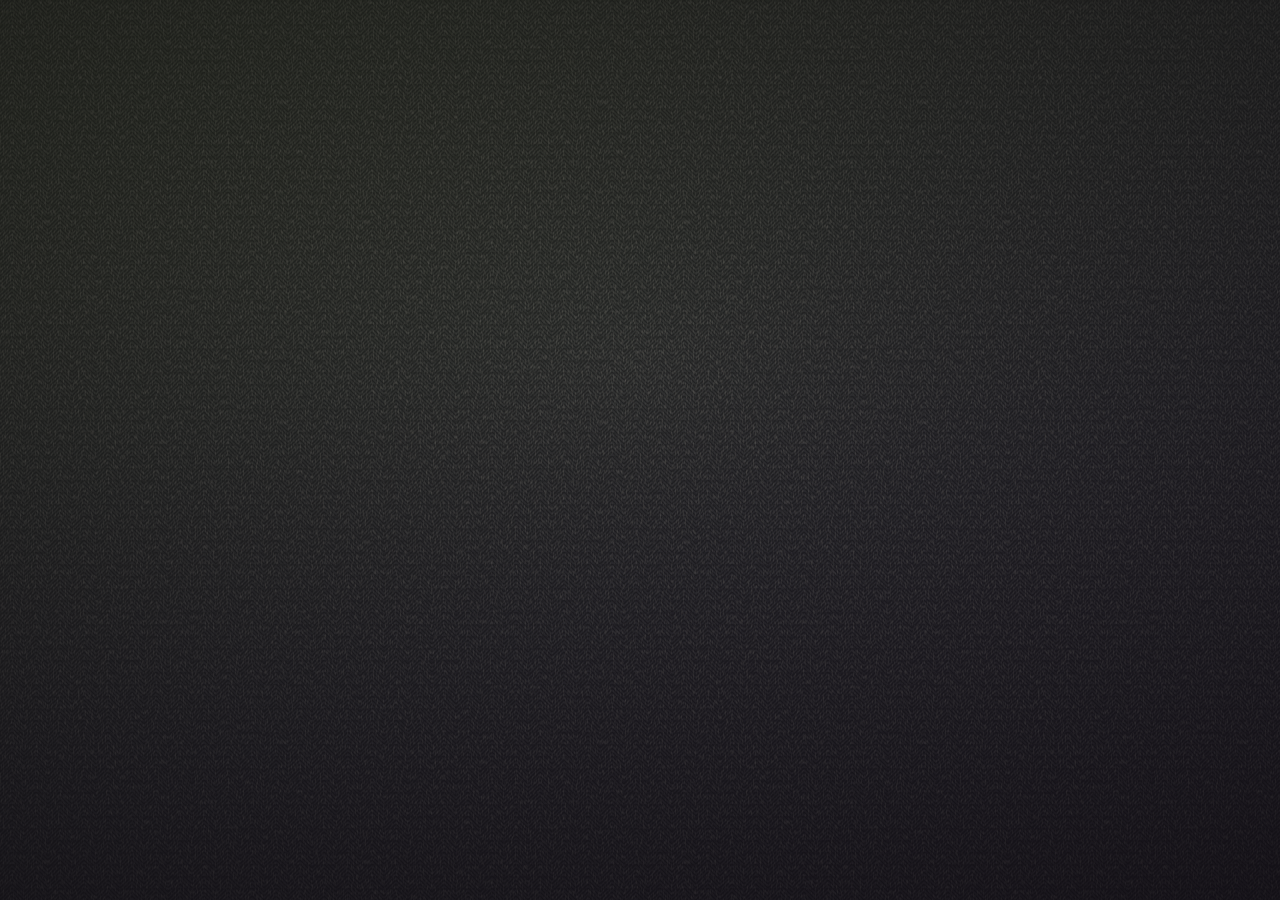
<file: index.html>
<!doctype html>
<html lang="en">
<head>
  <meta charset="utf-8">
  <meta name="viewport" content="width=device-width, initial-scale=1">
  <!-- Reference default. connect-src 'self' keeps fetches on this origin,
       and the relays are exactly those in web/net/config.js (kits/online;
       online_fence.rs matches the two);
       'wasm-unsafe-eval' lets the page compile its own WebAssembly module;
       form-action 'none' blocks form posts. A meta policy cannot stop data
       leaving by navigation, so the browser check still watches requests.
       img-src data: lets the core's tab icon through. -->
  <meta http-equiv="Content-Security-Policy" content="default-src 'self'; script-src 'self' 'wasm-unsafe-eval'; connect-src 'self' wss://nos.lol wss://relay.ditto.pub wss://purplerelay.com wss://nostr.data.haus wss://relay.primal.net; style-src 'self'; img-src 'self' data:; object-src 'none'; base-uri 'none'; form-action 'none'">
  <title>Fleeced</title>
  <link rel="stylesheet" href="style.css?v=f22ca65f99de">
  <link rel="stylesheet" href="hud.css?v=f22ca65f99de">
  <!-- The core makes the tab icon; the empty data URL keeps the browser from
       asking for a favicon file before the page sets it. -->
  <link id="tab-icon" rel="icon" href="data:,">
</head>
<body data-ready="false">
  <!-- Dog mode: red and green fold into one axis, as in a dog's two-cone
       sight. Applied over the whole page, menus and game alike (style.css,
       body[data-dog]). The numbers are a published dichromat matrix. -->
  <svg class="defs" aria-hidden="true" width="0" height="0">
    <filter id="dog-vision" color-interpolation-filters="linearRGB">
      <feColorMatrix type="matrix" values="0.367 0.861 -0.228 0 0  0.280 0.673 0.047 0 0  -0.012 0.043 0.969 0 0  0 0 0 1 0"/>
    </filter>
  </svg>
  <!-- The one full-window 3D view (web/gl.js, web/backdrop.js): the hillside
       behind the menus, with the lobby's lineup of every seat's character
       between the docked panels. -->
  <canvas id="view" aria-hidden="true"></canvas>
  <main id="menus"></main>
  <p id="message" role="status"></p>
  <button id="version" type="button"></button>
  <noscript><p>This page needs JavaScript and WebAssembly.</p></noscript>
  <script type="module" src="app.js?v=f22ca65f99de"></script>
</body>
</html>
</file>
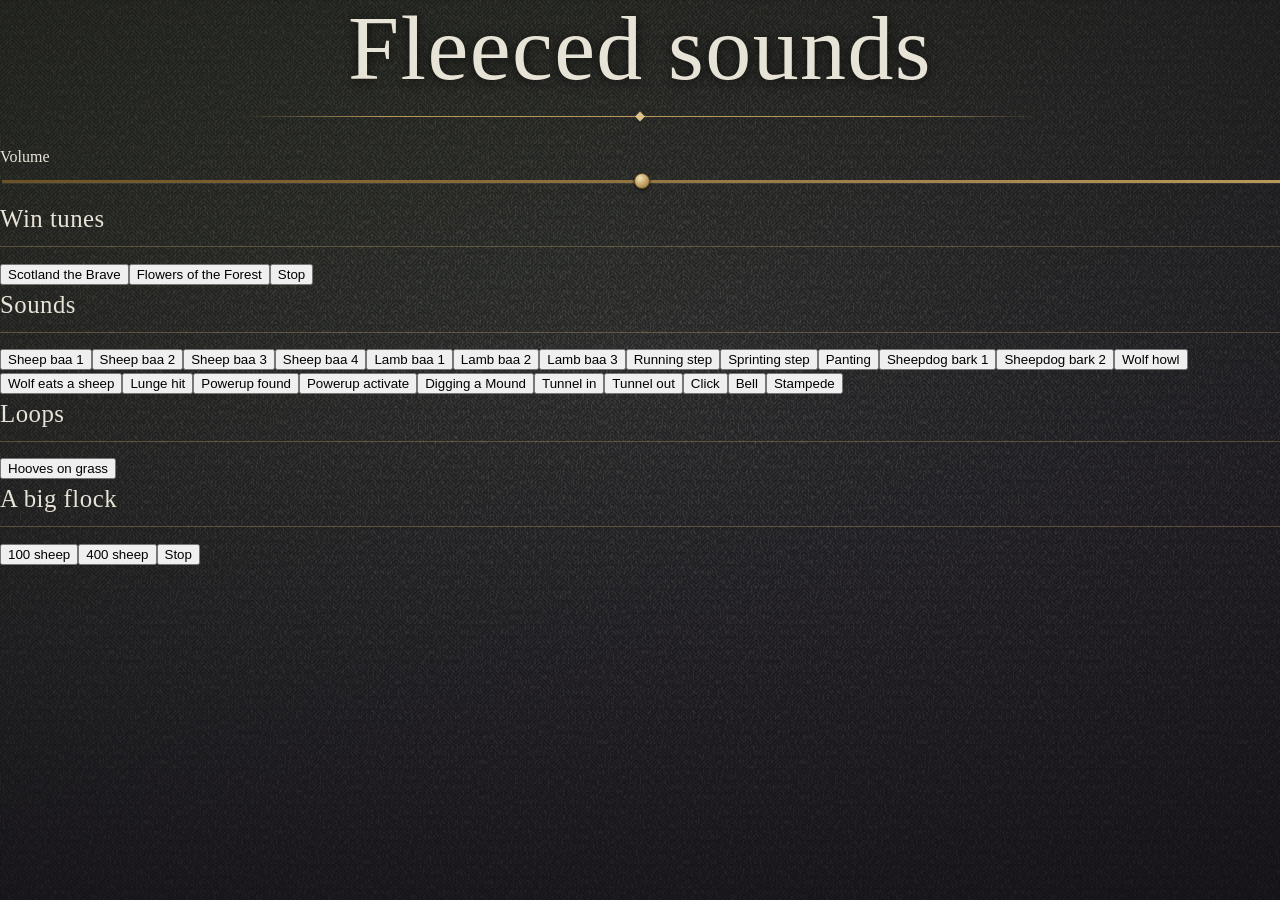
<file: sounds.html>
<!doctype html>
<html lang="en">
<head>
  <meta charset="utf-8">
  <meta name="viewport" content="width=device-width, initial-scale=1">
  <meta http-equiv="Content-Security-Policy" content="default-src 'self'; script-src 'self' 'wasm-unsafe-eval'; connect-src 'self' wss://nos.lol wss://relay.ditto.pub wss://purplerelay.com wss://nostr.data.haus wss://relay.primal.net; style-src 'self'; img-src 'self' data:; object-src 'none'; base-uri 'none'; form-action 'none'">
  <title>Fleeced sounds</title>
  <link rel="stylesheet" href="style.css?v=f22ca65f99de">
</head>
<body data-ready="false">
  <main>
    <h1 id="title"></h1>
    <label id="volume"><span id="volume-label"></span> <input id="volume-slider" type="range" min="0" max="100" value="50"></label>
    <div id="lists"></div>
    <p id="message" role="status"></p>
  </main>
  <noscript><p>This page needs JavaScript and WebAssembly.</p></noscript>
  <script type="module" src="sounds.js?v=f22ca65f99de"></script>
</body>
</html>
</file>
<file: style.css>
/* Tartan and tweed. Dark cloth in heather and moss, brass where a hand goes,
   serif throughout. All of it is gradients and small generated tiles; nothing
   here comes from an image file. The SVG tiles spell their namespace with
   percent escapes: it is a name, not an address, and online_fence.rs keeps
   every real address in web/net/config.js. */

:root {
  --peat: #161418;
  --peat-2: #1f1b22;
  --heather: #6a5480;
  --heather-light: #a48bb8;
  --moss: #54663f;
  --moss-light: #93a566;
  --brass: #b8975a;
  --brass-light: #dcc28c;
  --brass-dark: #6b5126;
  --oat: #e8e3d7;
  --oat-dim: #b0a99b;
  --line: rgba(196, 164, 104, 0.34);
  --line-faint: rgba(196, 164, 104, 0.16);
  --gap: 24px;
  --dock-w: 400px;
  --dock-top: 46vh;
  --serif: "Iowan Old Style", "Palatino Linotype", Palatino, "Book Antiqua", "URW Palladio L", P052, Georgia, serif;

  /* One sett of the tartan, thrown both ways so its bands cross into checks.
     The heather band is the wide one, the moss narrower, and a single brass
     line runs beside each. */
  --sett-a: repeating-linear-gradient(90deg,
    rgba(84, 102, 63, 0.34) 0 26px,
    transparent 26px 33px,
    rgba(204, 170, 104, 0.26) 33px 35px,
    transparent 35px 42px,
    rgba(106, 84, 128, 0.42) 42px 82px,
    transparent 82px 88px,
    rgba(8, 7, 10, 0.46) 88px 96px,
    transparent 96px 128px);
  --sett-b: repeating-linear-gradient(0deg,
    rgba(84, 102, 63, 0.34) 0 26px,
    transparent 26px 33px,
    rgba(204, 170, 104, 0.26) 33px 35px,
    transparent 35px 42px,
    rgba(106, 84, 128, 0.42) 42px 82px,
    transparent 82px 88px,
    rgba(8, 7, 10, 0.46) 88px 96px,
    transparent 96px 128px);
  /* The twill: the diagonal a woven check always shows close up. */
  --twill: repeating-linear-gradient(45deg, rgba(0, 0, 0, 0.2) 0 1px, transparent 1px 3px);

  /* Tweed: flecks of pale wool in fractal noise, over a herringbone. */
  --fleck: url("data:image/svg+xml,%3Csvg xmlns='http%3A%2F%2Fwww.w3.org%2F2000%2Fsvg' width='320' height='320'%3E%3Cfilter id='n' x='0' y='0' width='100%25' height='100%25'%3E%3CfeTurbulence type='fractalNoise' baseFrequency='.6 .2' numOctaves='2' seed='11' stitchTiles='stitch'/%3E%3CfeColorMatrix values='0 0 0 0 .8 0 0 0 0 .74 0 0 0 0 .6 0 0 0 1.3 -.62'/%3E%3C/filter%3E%3Crect width='320' height='320' filter='url(%23n)' opacity='.34'/%3E%3C/svg%3E");
  --herringbone: url("data:image/svg+xml,%3Csvg xmlns='http%3A%2F%2Fwww.w3.org%2F2000%2Fsvg' width='24' height='12'%3E%3Cpath fill='none' stroke='%23000' stroke-opacity='.22' stroke-width='1.4' d='M0 4 4 0M0 8 8 0M0 12 12 0M4 12 12 4M8 12 12 8M12 0 24 12M12 4 20 12M12 8 16 12M16 0 24 8M20 0 24 4'/%3E%3Cpath fill='none' stroke='%23fff' stroke-opacity='.035' stroke-width='1.4' transform='translate(0 2)' d='M0 4 4 0M0 8 8 0M0 12 12 0M4 12 12 4M8 12 12 8M12 0 24 12M12 4 20 12M12 8 16 12M16 0 24 8M20 0 24 4'/%3E%3C/svg%3E");
  --cloth: var(--twill), var(--sett-a), var(--sett-b);
  --brushed: repeating-linear-gradient(90deg, rgba(255, 246, 222, 0.05) 0 1px, rgba(60, 40, 10, 0.05) 1px 3px),
    linear-gradient(180deg, #dcc28c 0%, #c6a76a 44%, #ab8b52 56%, #bd9c5f 100%);
}

* { box-sizing: border-box; }
[hidden] { display: none !important; }

html, body { height: 100%; }

body {
  margin: 0;
  color: var(--oat);
  font: 1rem/1.5 var(--serif);
  font-variant-numeric: lining-nums;
  background-color: #2a2e24;
  background-image:
    radial-gradient(120% 90% at 50% 40%, rgba(22, 20, 24, 0.1) 0%, rgba(14, 12, 16, 0.86) 100%),
    var(--fleck),
    var(--herringbone),
    linear-gradient(160deg, #39402e 0%, #2b2a30 62%, #241f2b 100%);
  background-attachment: fixed;
  -webkit-font-smoothing: antialiased;
  overflow-x: hidden;
}

/* Dog mode: the whole page through a dog's two-cone sight (index.html). */
body[data-dog="on"] { filter: url(#dog-vision); }

.defs { position: absolute; width: 0; height: 0; }

/* The hillside behind the menus (web/backdrop.js) fades in over the tweed,
   which stays where WebGL 2 is missing or slow. */
#view { position: fixed; inset: 0; width: 100%; height: 100%; z-index: 0; opacity: 0; transition: opacity 1.4s ease; }
body[data-scene="on"] #view, body[data-play="open"] #view { opacity: 1; }
body[data-scene="on"] #version { color: var(--oat); text-shadow: 0 1px 3px rgba(0, 0, 0, 0.9); }
@media (prefers-reduced-motion: reduce) { #view { transition: none; } }

#menus {
  position: relative;
  z-index: 1;
  min-height: 100%;
  display: flex;
  align-items: center;
  justify-content: center;
  padding: 2rem 16px;
}

.panels {
  display: flex;
  gap: var(--gap);
  justify-content: center;
  width: 100%;
}

/* ---- panels: cloth under a dark glaze, one brass hairline inside the edge ---- */

.panel {
  position: relative;
  width: min(100%, 27rem);
  padding: 2.25rem 2.25rem 2rem;
  background-color: var(--peat-2);
  background-image: linear-gradient(180deg, rgba(20, 18, 22, 0.56), rgba(20, 18, 22, 0.72)), var(--cloth);
  outline: 1px solid var(--line);
  outline-offset: -9px;
  box-shadow: 0 1px 0 rgba(255, 255, 255, 0.05) inset, 0 24px 60px rgba(0, 0, 0, 0.55), 0 2px 8px rgba(0, 0, 0, 0.5);
  scrollbar-width: thin;
  scrollbar-color: var(--brass-dark) transparent;
}

h1, h2 { margin: 0; font-weight: 400; color: var(--oat); }

h1 {
  position: relative;
  font-size: 5.75rem;
  line-height: 1.05;
  letter-spacing: 0.015em;
  text-align: center;
  text-shadow: 0 2px 12px rgba(0, 0, 0, 0.7);
}

/* The rule under the name, with a brass lozenge at its middle. The rule's
   bottom margin collapses out of the h1, so the rule is the h1's bottom edge. */
h1::after {
  content: "";
  display: block;
  height: 1px;
  margin: 1.2rem auto 1.75rem;
  width: 62%;
  background: linear-gradient(90deg, transparent, var(--brass) 18% 82%, transparent);
}

h1::before {
  content: "";
  position: absolute;
  left: 50%;
  bottom: -3px;
  width: 7px;
  height: 7px;
  transform: translateX(-50%) rotate(45deg);
  background: var(--brass-light);
}

h2 {
  font-size: 1.55rem;
  letter-spacing: 0.02em;
  margin-bottom: 0.9rem;
  padding-bottom: 0.55rem;
  border-bottom: 1px solid var(--line);
}

.sub { margin: 0 0 1rem; color: var(--oat-dim); }

.panel.title { width: min(100%, 32rem); padding: 3rem 3.5rem 2.5rem; }
.panel.notes { width: min(100%, 36rem); max-height: calc(100vh - 6rem); overflow-y: auto; }

/* ---- buttons: brass plates, engraved lettering ---- */

.button {
  display: block;
  width: 100%;
  margin: 0.6rem 0;
  padding: 0.74rem 1rem 0.7rem;
  font: 600 0.9rem/1.2 var(--serif);
  letter-spacing: 0.17em;
  text-transform: uppercase;
  color: #2b200e;
  text-shadow: 0 1px 0 rgba(255, 238, 200, 0.42);
  background: var(--brushed);
  border: 1px solid #5d4620;
  border-radius: 2px;
  box-shadow: inset 0 1px 0 rgba(255, 244, 214, 0.6), inset 0 -1px 0 rgba(70, 48, 14, 0.5), 0 2px 5px rgba(0, 0, 0, 0.5);
  cursor: pointer;
  transition: filter 0.12s ease, box-shadow 0.12s ease;
}

.button:hover:not(:disabled) { filter: brightness(1.08); }

.button:active:not(:disabled) {
  filter: brightness(0.94);
  box-shadow: inset 0 2px 4px rgba(50, 34, 8, 0.6), 0 1px 2px rgba(0, 0, 0, 0.5);
}

.button:disabled {
  filter: saturate(0.2) brightness(0.56);
  cursor: not-allowed;
  box-shadow: none;
}

.button.quiet {
  width: auto;
  margin: 0.5rem auto 0;
  padding: 0.3rem 0.2rem 0.2rem;
  font-weight: 400;
  font-size: 0.82rem;
  color: var(--brass-light);
  text-shadow: none;
  background: none;
  border: 0;
  border-bottom: 1px solid var(--line);
  border-radius: 0;
  box-shadow: none;
}

.button.quiet:hover:not(:disabled) { color: #f0dfb4; border-bottom-color: var(--brass-light); filter: none; }

:focus-visible { outline: 2px solid var(--brass-light); outline-offset: 2px; }

/* ---- fields ---- */

.field {
  display: grid;
  grid-template-columns: 1fr auto;
  align-items: center;
  gap: 0.75rem;
  margin: 0.55rem 0;
  min-height: 2.1rem;
}

.field label, .field.toggle span {
  font-size: 0.92rem;
  color: var(--oat);
}

input[type="text"], input[type="number"], select {
  font: 1rem/1.3 var(--serif);
  font-variant-numeric: lining-nums tabular-nums;
  color: var(--oat);
  background: rgba(12, 10, 14, 0.66);
  border: 1px solid var(--line);
  border-radius: 2px;
  padding: 0.34rem 0.55rem;
  box-shadow: inset 0 1px 3px rgba(0, 0, 0, 0.7);
}

input[type="text"] { width: 11rem; }
input[type="text"]::placeholder { color: #7f7a70; }

input[type="number"] {
  width: 5.5rem;
  text-align: right;
  appearance: textfield;
  -moz-appearance: textfield;
}

/* a number the core shows as words ("???") */
.field.number input[type="text"] { width: 5.5rem; text-align: right; }

input[type="number"]::-webkit-inner-spin-button,
input[type="number"]::-webkit-outer-spin-button { -webkit-appearance: none; margin: 0; }

input:disabled, select:disabled { color: var(--oat-dim); border-color: var(--line-faint); box-shadow: none; }

select {
  appearance: none;
  -webkit-appearance: none;
  padding-right: 1.5rem;
  background-image:
    linear-gradient(45deg, transparent 50%, var(--brass) 50%),
    linear-gradient(135deg, var(--brass) 50%, transparent 50%);
  background-position: right 0.72rem top 54%, right 0.42rem top 54%;
  background-size: 0.3rem 0.3rem;
  background-repeat: no-repeat;
  cursor: pointer;
}

option { background: var(--peat-2); color: var(--oat); }

.field.slider { grid-template-columns: 5rem 1fr 3rem; }
.slider-value { text-align: right; font-variant-numeric: lining-nums tabular-nums; color: var(--oat-dim); }

input[type="range"] {
  -webkit-appearance: none;
  appearance: none;
  width: 100%;
  height: 1.4rem;
  background: none;
  cursor: pointer;
}

input[type="range"]::-webkit-slider-runnable-track {
  height: 3px;
  background: linear-gradient(90deg, var(--brass-dark), var(--brass));
  box-shadow: 0 1px 0 rgba(255, 255, 255, 0.08);
}

input[type="range"]::-moz-range-track { height: 3px; background: linear-gradient(90deg, var(--brass-dark), var(--brass)); }

input[type="range"]::-webkit-slider-thumb {
  -webkit-appearance: none;
  width: 16px;
  height: 16px;
  margin-top: -7px;
  border: 1px solid #5d4620;
  border-radius: 50%;
  background: radial-gradient(circle at 36% 30%, #f3e2b8, var(--brass) 62%, #8a6c37);
  box-shadow: 0 1px 3px rgba(0, 0, 0, 0.7);
}

input[type="range"]::-moz-range-thumb {
  width: 16px;
  height: 16px;
  border: 1px solid #5d4620;
  border-radius: 50%;
  background: radial-gradient(circle at 36% 30%, #f3e2b8, var(--brass) 62%, #8a6c37);
}

.field.toggle { grid-template-columns: auto 1fr; cursor: pointer; }

input[type="checkbox"] {
  appearance: none;
  -webkit-appearance: none;
  width: 1.1rem;
  height: 1.1rem;
  margin: 0;
  border: 1px solid var(--brass);
  border-radius: 2px;
  background: rgba(12, 10, 14, 0.66);
  box-shadow: inset 0 1px 2px rgba(0, 0, 0, 0.7);
  cursor: pointer;
}

input[type="checkbox"]:checked {
  background: var(--brushed);
  box-shadow: inset 0 0 0 3px #17141a;
}

input[type="checkbox"]:disabled { border-color: var(--line); cursor: not-allowed; }

/* ---- short lines, What's New ---- */

.lines { list-style: none; margin: 0.6rem 0; padding: 0; color: var(--oat-dim); font-style: italic; }

.notes .note { padding: 0.65rem 0; border-bottom: 1px solid var(--line-faint); }
.notes .note:last-child { border-bottom: 0; }
.note-head { display: flex; justify-content: space-between; align-items: baseline; margin: 0 0 0.3rem; font-size: 1.1rem; font-weight: 400; }
.note-date { font-size: 0.82rem; color: var(--oat-dim); font-variant-numeric: lining-nums tabular-nums; }
.note ul { margin: 0; padding-left: 1.05rem; list-style: none; }
.note li { position: relative; }
.note li::before { content: "\2013"; position: absolute; left: -1.05rem; color: var(--brass); }
.note.minor .note-head { font-size: 0.95rem; color: var(--oat-dim); }

/* ---- the room code and its copy buttons ---- */

.copy-field {
  grid-template-columns: 1fr auto;
  grid-template-areas: "label label" "code copy";
  gap: 0.15rem 0.75rem;
  margin: 0 0 0.25rem;
}

.copy-field label { grid-area: label; font-size: 0.8rem; color: var(--oat-dim); }

.copy-code {
  grid-area: code;
  font-size: 1.95rem;
  line-height: 1.15;
  letter-spacing: 0.17em;
  color: var(--brass-light);
  font-variant-numeric: lining-nums tabular-nums;
  user-select: all;
}

.copy-field .button { grid-area: copy; margin: 0; }
.panel.seats > .button.quiet { margin: 0 0 0.6rem auto; }

/* ---- a long pasted code ---- */

.code-box { grid-template-columns: 1fr; gap: 0.15rem; margin: 0.4rem 0 0.25rem; }
.code-box label { font-size: 0.8rem; color: var(--oat-dim); }

.code-box textarea {
  box-sizing: border-box;
  width: 100%;
  height: 4.4rem;
  resize: none;
  font: 0.72rem/1.3 var(--serif);
  overflow-wrap: anywhere;
  color: var(--oat);
  background: rgba(12, 10, 14, 0.66);
  border: 1px solid var(--line);
  border-radius: 2px;
  padding: 0.3rem 0.45rem;
  box-shadow: inset 0 1px 3px rgba(0, 0, 0, 0.7);
}

.code-box textarea[readonly] { color: var(--brass-light); }

.copy-scratch { position: fixed; left: -100vw; top: 0; opacity: 0; }

/* ---- seats ---- */

.seat {
  display: grid;
  grid-template-columns: 1fr auto;
  align-items: center;
  gap: 0.6rem;
  min-height: 2.7rem;
  padding: 0.28rem 0.5rem 0.28rem 0.7rem;
  border-left: 3px solid transparent;
  border-bottom: 1px solid var(--line-faint);
}

.seat[data-look="sheepdog"] { border-left-color: var(--moss-light); }
.seat[data-look="wolf"] { border-left-color: var(--heather-light); }
.seat[data-look="random"] { border-left-color: var(--brass); }
.seat[data-look="empty"] { border-left-color: var(--line-faint); }

.seat[data-me="on"] {
  background: linear-gradient(90deg, rgba(196, 164, 104, 0.2), rgba(196, 164, 104, 0.05));
  box-shadow: inset 0 0 0 1px var(--line);
}

.seat-who { display: flex; flex-direction: column; min-width: 0; line-height: 1.2; }
.seat-name { overflow: hidden; text-overflow: ellipsis; white-space: nowrap; }
.seat[data-look="empty"] .seat-name { color: #84807a; font-style: italic; }
.seat-note { font-size: 0.74rem; letter-spacing: 0.08em; color: var(--brass-light); }
.seat-role { grid-column: 2; grid-row: 1; font-size: 0.86rem; color: var(--oat-dim); }

.seat-controls { grid-column: 2; grid-row: 1; display: flex; align-items: center; justify-content: flex-end; gap: 0.6rem; }
.seat-controls .field { margin: 0; min-height: 0; display: block; }
.seat-controls select { font-size: 0.88rem; padding-top: 0.2rem; padding-bottom: 0.2rem; }
.seat-controls .button.quiet { margin: 0; white-space: nowrap; font-size: 0.72rem; letter-spacing: 0.12em; }

/* ---- the lobby's dock: the core says where, and the middle stays open for
   the lineup on the one full-window canvas (crates/core/src/dock.rs) ---- */

body[data-dock="sides"] #menus { padding: 0; min-height: 0; display: block; }

body[data-dock="sides"] .panels {
  position: fixed;
  inset: var(--gap);
  width: auto;
  justify-content: space-between;
  align-items: flex-start;
  pointer-events: none;
}

body[data-dock="sides"] .panel {
  width: var(--dock-w);
  max-height: calc(100vh - 2 * var(--gap));
  overflow-y: auto;
  padding: 1.6rem 1.7rem 1.4rem;
  pointer-events: auto;
}

body[data-dock="below"] #menus { padding: 0; min-height: 0; display: block; }

body[data-dock="below"] .panels {
  position: fixed;
  top: var(--dock-top);
  left: 0;
  right: 0;
  bottom: 0;
  width: auto;
  flex-wrap: wrap;
  align-content: flex-start;
  overflow-y: auto;
  padding: 0 16px 16px;
}

/* ---- a match ---- */

body[data-screen="play"] #menus { position: fixed; top: var(--gap); left: var(--gap); min-height: 0; padding: 0; display: block; }
.panel.play { width: auto; min-width: 13rem; padding: 1rem 1.3rem; outline-offset: -5px; }
.panel.play .button.quiet { margin: 0.2rem 0 0; }
#state { font-size: 1.1rem; font-style: normal; color: var(--oat); font-variant-numeric: lining-nums tabular-nums; }

/* ---- the winners' screen: docked as the lobby is, the team in the open ---- */

.panel.won h2 { font-size: 2.3rem; color: var(--brass-light); }
.panel.won .sub { font-size: 1.15rem; color: var(--oat); }
.panel.won .button { margin-bottom: 0; }

/* ---- what sits over everything ---- */

#message {
  position: fixed;
  left: 50%;
  bottom: var(--gap);
  z-index: 2;
  transform: translateX(-50%);
  max-width: min(32rem, calc(100vw - 32px));
  margin: 0;
  padding: 0.5rem 1.1rem;
  color: var(--oat);
  text-align: center;
  background: rgba(20, 18, 22, 0.9);
  outline: 1px solid var(--line);
  outline-offset: -3px;
}

#message:empty { display: none; }

#version {
  position: fixed;
  right: 1rem;
  bottom: 0.75rem;
  z-index: 2;
  padding: 0.2rem 0.3rem;
  font: 0.8rem var(--serif);
  font-variant-numeric: lining-nums tabular-nums;
  letter-spacing: 0.08em;
  color: var(--brass);
  background: none;
  border: 0;
  border-bottom: 1px solid transparent;
  cursor: pointer;
}

#version:hover:not(:disabled) { color: var(--brass-light); border-bottom-color: var(--line); }
#version:disabled { cursor: default; opacity: 0.6; }

/* With the panels docked, the version sits clear of the right-hand panel. */
body[data-dock="sides"] #version { right: calc(var(--dock-w) + 2 * var(--gap)); }

@media (max-width: 480px) {
  h1 { font-size: 3.6rem; }
  .panel { padding: 1.6rem 1.4rem; }
  input[type="text"] { width: 100%; }
}

@media (prefers-reduced-motion: reduce) {
  * { transition: none !important; }
}
</file>
<file: hud.css>
/* The match's HUD and winner's screen: dark tartan panels with a brass edge,
   after the menus. style.css holds the cloth, the colors and the font. */

#hud { position: fixed; inset: 0; z-index: 2; pointer-events: none; font-family: var(--serif); color: var(--oat); }
#hud[hidden], #hud [hidden] { display: none; }

.hud-panel {
  position: absolute;
  padding: 8px 14px;
  background: linear-gradient(rgba(22, 20, 24, 0.62), rgba(22, 20, 24, 0.62)), var(--cloth), var(--peat);
  border: 1px solid var(--brass-dark);
  outline: 1px solid var(--line);
  outline-offset: -4px;
  box-shadow: 0 2px 10px rgba(0, 0, 0, 0.5);
}

/* a name over a player, its foot on the point the core gives: the color of
   that player's outline, sky blue for a teammate and orange for the other team */
.hud-plate {
  position: absolute;
  transform: translate(-50%, -100%);
  padding: 1px 7px;
  font-size: 14px;
  white-space: nowrap;
  background: rgba(22, 20, 24, 0.55);
  border-radius: 3px;
  text-shadow: 0 1px 2px rgba(0, 0, 0, 0.8);
}
.hud-plate.ally { color: rgb(77, 184, 255); }
.hud-plate.enemy { color: rgb(255, 122, 20); }

.hud-label { font-size: 13px; letter-spacing: 0.06em; color: var(--oat-dim); }
/* a key's small cap: dark wool with a brass edge, pressed a little from below */
.hud-key {
  display: inline-block;
  padding: 0 5px;
  font-size: 11px;
  line-height: 15px;
  white-space: nowrap;
  color: var(--brass-light);
  background: var(--peat-2);
  border: 1px solid var(--brass-dark);
  border-bottom-width: 2px;
  border-radius: 3px;
}
.hud-keyed { display: flex; align-items: center; gap: 6px; }
.hud-keys { display: flex; gap: 10px; margin-top: 6px; }
.hud-value { font-size: 19px; color: var(--brass-light); font-variant-numeric: tabular-nums; }

.hud-top { top: 14px; left: 50%; transform: translateX(-50%); display: flex; gap: 20px; align-items: center; }
.hud-time { font-size: 30px; color: var(--brass-light); font-variant-numeric: tabular-nums; min-width: 72px; text-align: center; }
.hud-counts { display: flex; gap: 20px; }
.hud-count { display: flex; flex-direction: column; align-items: center; min-width: 74px; }

.hud-left { left: 20px; bottom: 20px; display: flex; gap: 16px; align-items: center; }
.hud-dial-box { display: flex; flex-direction: column; align-items: center; gap: 2px; }
.hud-dial {
  --fill: 0;
  width: 58px;
  height: 58px;
  border-radius: 50%;
  display: flex;
  align-items: center;
  justify-content: center;
  background: conic-gradient(var(--brass) calc(var(--fill) * 1%), var(--peat-2) 0);
  border: 2px solid var(--brass-dark);
}
.hud-dial-value {
  width: 44px;
  height: 44px;
  border-radius: 50%;
  display: flex;
  align-items: center;
  justify-content: center;
  background: var(--peat);
  font-size: 15px;
  font-variant-numeric: tabular-nums;
}
.hud-dial[data-ready="on"] { background: var(--brass-light); }
.hud-dial[data-ready="on"] .hud-dial-value { color: var(--brass-light); }

.hud-stamina-box { width: 170px; }
.hud-stamina-box .hud-keyed { justify-content: space-between; margin-bottom: 3px; }
.hud-bar { height: 10px; background: var(--peat-2); border: 1px solid var(--brass-dark); }
.hud-fill { --fill: 0; height: 100%; width: calc(var(--fill) * 1%); background: var(--moss-light); }

.hud-power { right: 20px; bottom: 20px; display: flex; gap: 12px; align-items: center; min-width: 190px; }
.hud-mark {
  width: 44px;
  height: 44px;
  border-radius: 50%;
  display: flex;
  align-items: center;
  justify-content: center;
  background: var(--brass-light);
  border: 2px solid var(--brass-dark);
}
.hud-mark img { width: 36px; height: 36px; display: block; }
.hud-power-name { font-size: 18px; color: var(--brass-light); margin-bottom: 4px; }
.hud-meter { width: 120px; height: 6px; }
.hud-meter .hud-fill { background: var(--brass); }

.hud-effects { right: 20px; bottom: 116px; display: flex; gap: 12px; }
.hud-effect { width: 44px; display: flex; flex-direction: column; align-items: center; gap: 4px; }
.hud-effect img { width: 32px; height: 32px; display: block; }
.hud-effect .hud-meter { width: 100%; }

/* the spyglass: a round view, black past its rim */
body[data-scoped="on"] #hud::before {
  content: "";
  position: fixed;
  inset: 0;
  pointer-events: none;
  background: radial-gradient(circle at center, transparent 42vh, rgba(0, 0, 0, 0.55) 43vh, #000 46vh);
}

/* Zoomies: speed lines rushing past, clear in the middle */
body[data-zoomies="on"] #hud::after {
  content: "";
  position: fixed;
  inset: -10%;
  pointer-events: none;
  background: repeating-conic-gradient(from 0deg, rgba(255, 244, 200, 0.35) 0deg 0.5deg, transparent 0.5deg 5deg);
  -webkit-mask-image: radial-gradient(circle at center, transparent 30vh, #000 70vh);
  mask-image: radial-gradient(circle at center, transparent 30vh, #000 70vh);
  box-shadow: inset 0 0 22vh rgba(230, 170, 40, 0.75);
  animation: zoomies-rush 0.16s steps(3) infinite;
}
@keyframes zoomies-rush {
  to { transform: rotate(5deg); }
}
@media (prefers-reduced-motion: reduce) {
  body[data-zoomies="on"] #hud::after { animation: none; }
}

/* a small ring, light with a dark edge, to read on grass and on fleece */
.hud-cross {
  position: absolute;
  left: 50%;
  top: 50%;
  width: 7px;
  height: 7px;
  margin: -5px 0 0 -5px;
  border: 1.5px solid var(--oat);
  border-radius: 50%;
  box-shadow: 0 0 0 1px rgba(0, 0, 0, 0.55);
}
.hud-cross[data-on="on"] { background: var(--oat); }
.hud-prompt {
  position: absolute;
  left: 50%;
  top: calc(50% + 22px);
  transform: translateX(-50%);
  display: flex;
  align-items: center;
  gap: 7px;
  padding: 2px 10px;
  font-size: 17px;
  color: var(--brass-light);
  background: rgba(22, 20, 24, 0.72);
}
.hud-dig { position: absolute; left: 50%; top: calc(50% + 54px); width: 120px; margin-left: -60px; height: 8px; }
.hud-dig .hud-fill { background: var(--brass-light); }
.hud-message {
  position: absolute;
  left: 50%;
  top: 24%;
  transform: translateX(-50%);
  padding: 6px 16px;
  font-size: 22px;
  color: var(--oat);
  background: rgba(22, 20, 24, 0.8);
  border: 1px solid var(--brass-dark);
}
.hud-kill {
  position: absolute;
  left: 0;
  right: 0;
  top: 22%;
  padding: 14px 0;
  text-align: center;
  font-size: 84px;
  letter-spacing: 0.04em;
  color: var(--brass-light);
  background: rgba(22, 20, 24, 0.82);
  border-top: 2px solid var(--brass);
  border-bottom: 2px solid var(--brass);
}
.hud-flash { --fill: 0; position: absolute; inset: 0; background: var(--oat); opacity: calc(var(--fill) * 0.006); }
.hud-click {
  display: none;
  position: absolute;
  left: 50%;
  top: 40%;
  transform: translateX(-50%);
  padding: 6px 16px;
  font-size: 22px;
  color: var(--brass-light);
  background: rgba(22, 20, 24, 0.8);
}
body[data-capture="on"]:not([data-engaged="on"]) .hud-click { display: block; }

/* the play panel: Leave while the mouse is free. The state line is for the
   online check, off the screen but still on the page. */
body[data-screen="play"] #menus { z-index: 3; }
body[data-screen="play"][data-engaged="on"] .panel.play { display: none; }
body[data-screen="play"] [id="state"] { position: fixed; left: 0; top: 0; width: 2px; height: 2px; overflow: hidden; opacity: 0.01; }
body[data-screen="play"] [id="play.count"] { position: fixed; left: 50%; top: 30%; transform: translateX(-50%); font-size: 34px; color: var(--brass-light); }
</file>
